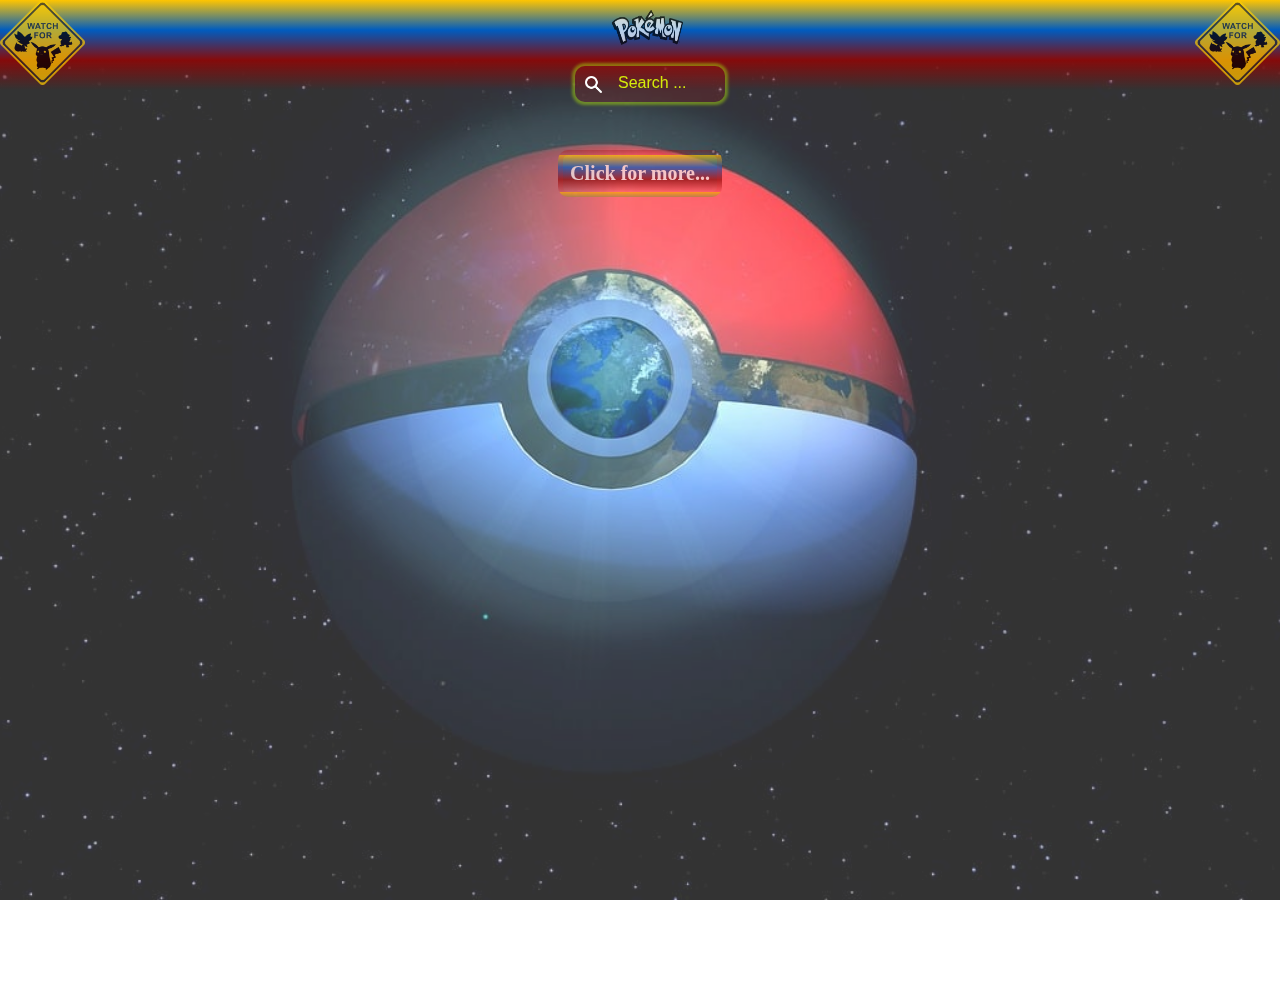
<file: index.html>
<!DOCTYPE html>
<html lang="en">

<head>
    <meta charset="UTF-8">
    <meta http-equiv="X-UA-Compatible" content="IE=edge">
    <meta name="viewport" content="width=device-width, initial-scale=1.0">
    <link rel="stylesheet" href="style.css">
    <script src="script.js"></script>
    <script src="templates.js"></script>
    <link rel="shortcut icon" href="favicon.ico">
    <title>PoKeDeX</title>
    <link rel="manifest" href="/manifest.webmanifest">
</head>

<body onload="loadPokemons()">

    <div id="cardOverlay" style="display: none;"></div>
    <div class="backgroundImage"></div>
    <div class="header">
        <div class="logo">
            <img class="logoYellow" src="./img/logo.png" onclick="location.reload();">
        </div>
        <div class="logo">
            <img style="margin-top: -15px; margin-left: 50px;" src="./img/pokemon-logo.png">

            <form>
                <input id="search" type="text" placeholder="Search ..." onkeyup=" filter()">
            </form>

        </div>
        <div class="logo">
            <img class="logoYellow" src="./img/logo.png" onclick="location.reload();">
        </div>
    </div>












    <div id="mainContainer">
    </div>

    <div class="btn" id="btn">
        <div class="button" onclick="loadMorePokemons()">Click for more...</div>

    </div>
</body>

</html>
</file>
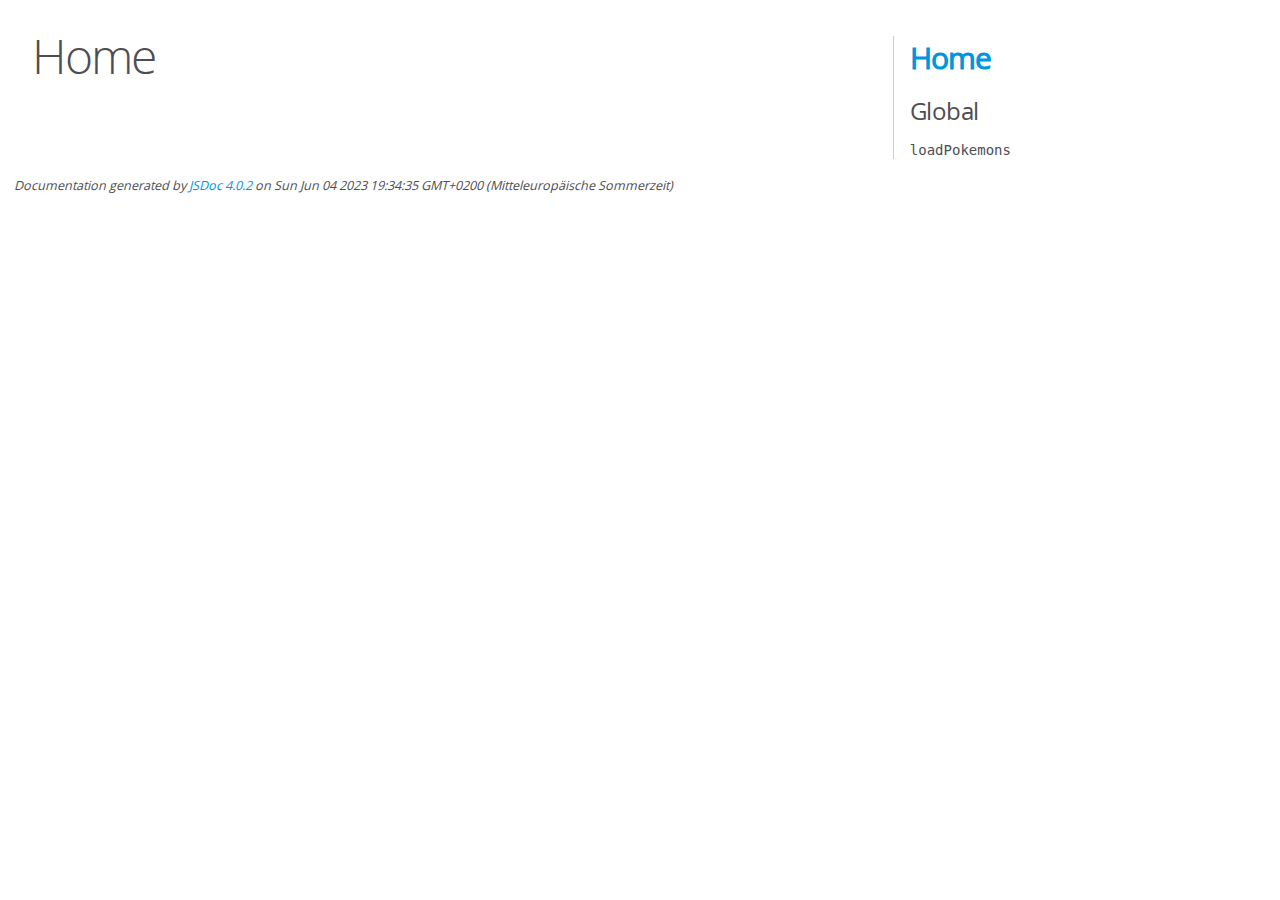
<file: out/index.html>
<!DOCTYPE html>
<html lang="en">
<head>
    <meta charset="utf-8">
    <title>JSDoc: Home</title>

    <script src="scripts/prettify/prettify.js"> </script>
    <script src="scripts/prettify/lang-css.js"> </script>
    <!--[if lt IE 9]>
      <script src="//html5shiv.googlecode.com/svn/trunk/html5.js"></script>
    <![endif]-->
    <link type="text/css" rel="stylesheet" href="styles/prettify-tomorrow.css">
    <link type="text/css" rel="stylesheet" href="styles/jsdoc-default.css">
</head>

<body>

<div id="main">

    <h1 class="page-title">Home</h1>

    



    


    <h3> </h3>










    









</div>

<nav>
    <h2><a href="index.html">Home</a></h2><h3>Global</h3><ul><li><a href="global.html#loadPokemons">loadPokemons</a></li></ul>
</nav>

<br class="clear">

<footer>
    Documentation generated by <a href="https://github.com/jsdoc/jsdoc">JSDoc 4.0.2</a> on Sun Jun 04 2023 19:34:35 GMT+0200 (Mitteleuropäische Sommerzeit)
</footer>

<script> prettyPrint(); </script>
<script src="scripts/linenumber.js"> </script>
</body>
</html>
</file>
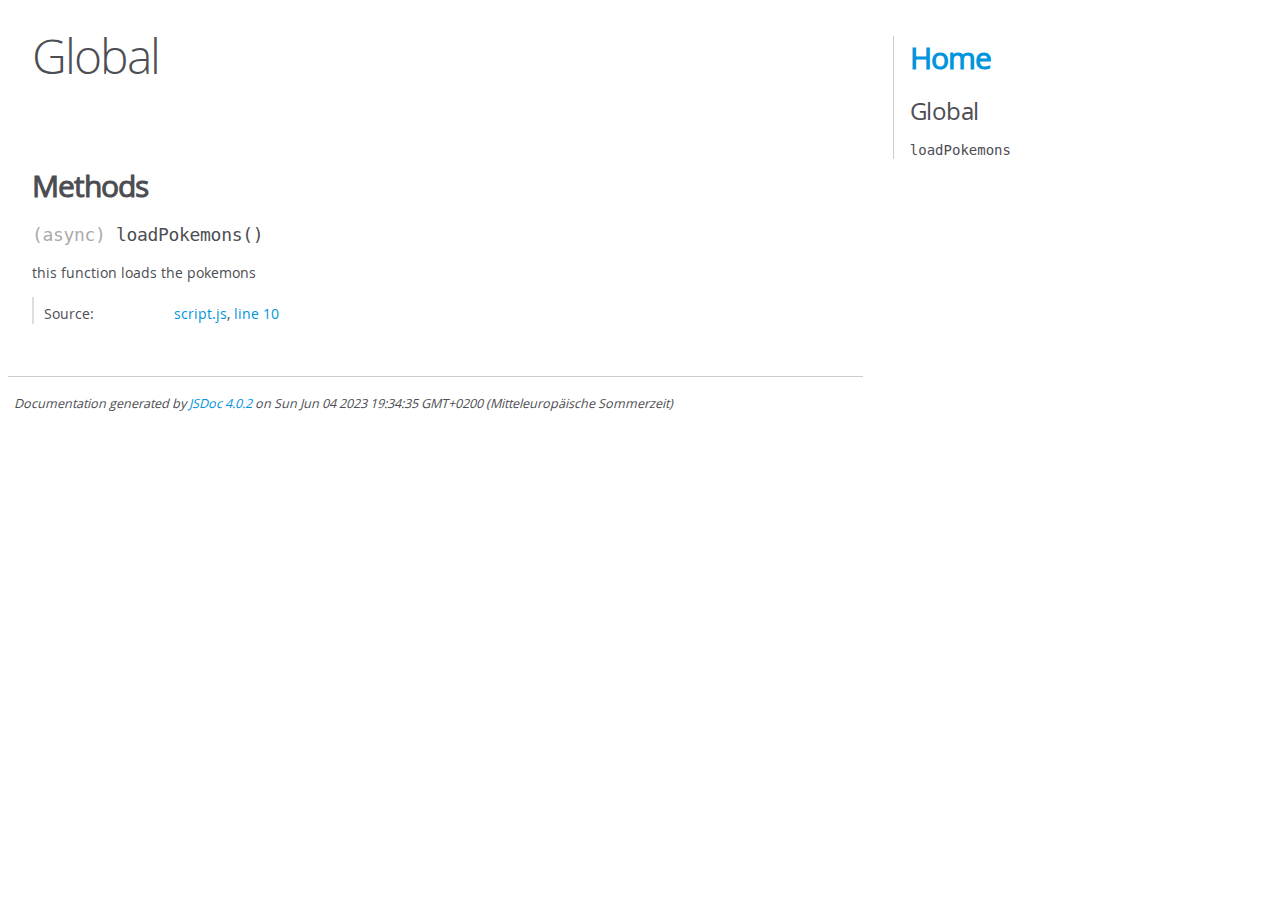
<file: out/global.html>
<!DOCTYPE html>
<html lang="en">
<head>
    <meta charset="utf-8">
    <title>JSDoc: Global</title>

    <script src="scripts/prettify/prettify.js"> </script>
    <script src="scripts/prettify/lang-css.js"> </script>
    <!--[if lt IE 9]>
      <script src="//html5shiv.googlecode.com/svn/trunk/html5.js"></script>
    <![endif]-->
    <link type="text/css" rel="stylesheet" href="styles/prettify-tomorrow.css">
    <link type="text/css" rel="stylesheet" href="styles/jsdoc-default.css">
</head>

<body>

<div id="main">

    <h1 class="page-title">Global</h1>

    




<section>

<header>
    
        <h2></h2>
        
    
</header>

<article>
    <div class="container-overview">
    
        

        


<dl class="details">

    

    

    

    

    

    

    

    

    

    

    

    

    

    

    

    
</dl>


        
    
    </div>

    

    

    

    

    

    

    

    
        <h3 class="subsection-title">Methods</h3>

        
            

    

    
    <h4 class="name" id="loadPokemons"><span class="type-signature">(async) </span>loadPokemons<span class="signature">()</span><span class="type-signature"></span></h4>
    

    



<div class="description">
    this function loads the pokemons
</div>













<dl class="details">

    

    

    

    

    

    

    

    

    

    

    

    

    
    <dt class="tag-source">Source:</dt>
    <dd class="tag-source"><ul class="dummy"><li>
        <a href="script.js.html">script.js</a>, <a href="script.js.html#line10">line 10</a>
    </li></ul></dd>
    

    

    

    
</dl>




















        
    

    

    
</article>

</section>




</div>

<nav>
    <h2><a href="index.html">Home</a></h2><h3>Global</h3><ul><li><a href="global.html#loadPokemons">loadPokemons</a></li></ul>
</nav>

<br class="clear">

<footer>
    Documentation generated by <a href="https://github.com/jsdoc/jsdoc">JSDoc 4.0.2</a> on Sun Jun 04 2023 19:34:35 GMT+0200 (Mitteleuropäische Sommerzeit)
</footer>

<script> prettyPrint(); </script>
<script src="scripts/linenumber.js"> </script>
</body>
</html>
</file>
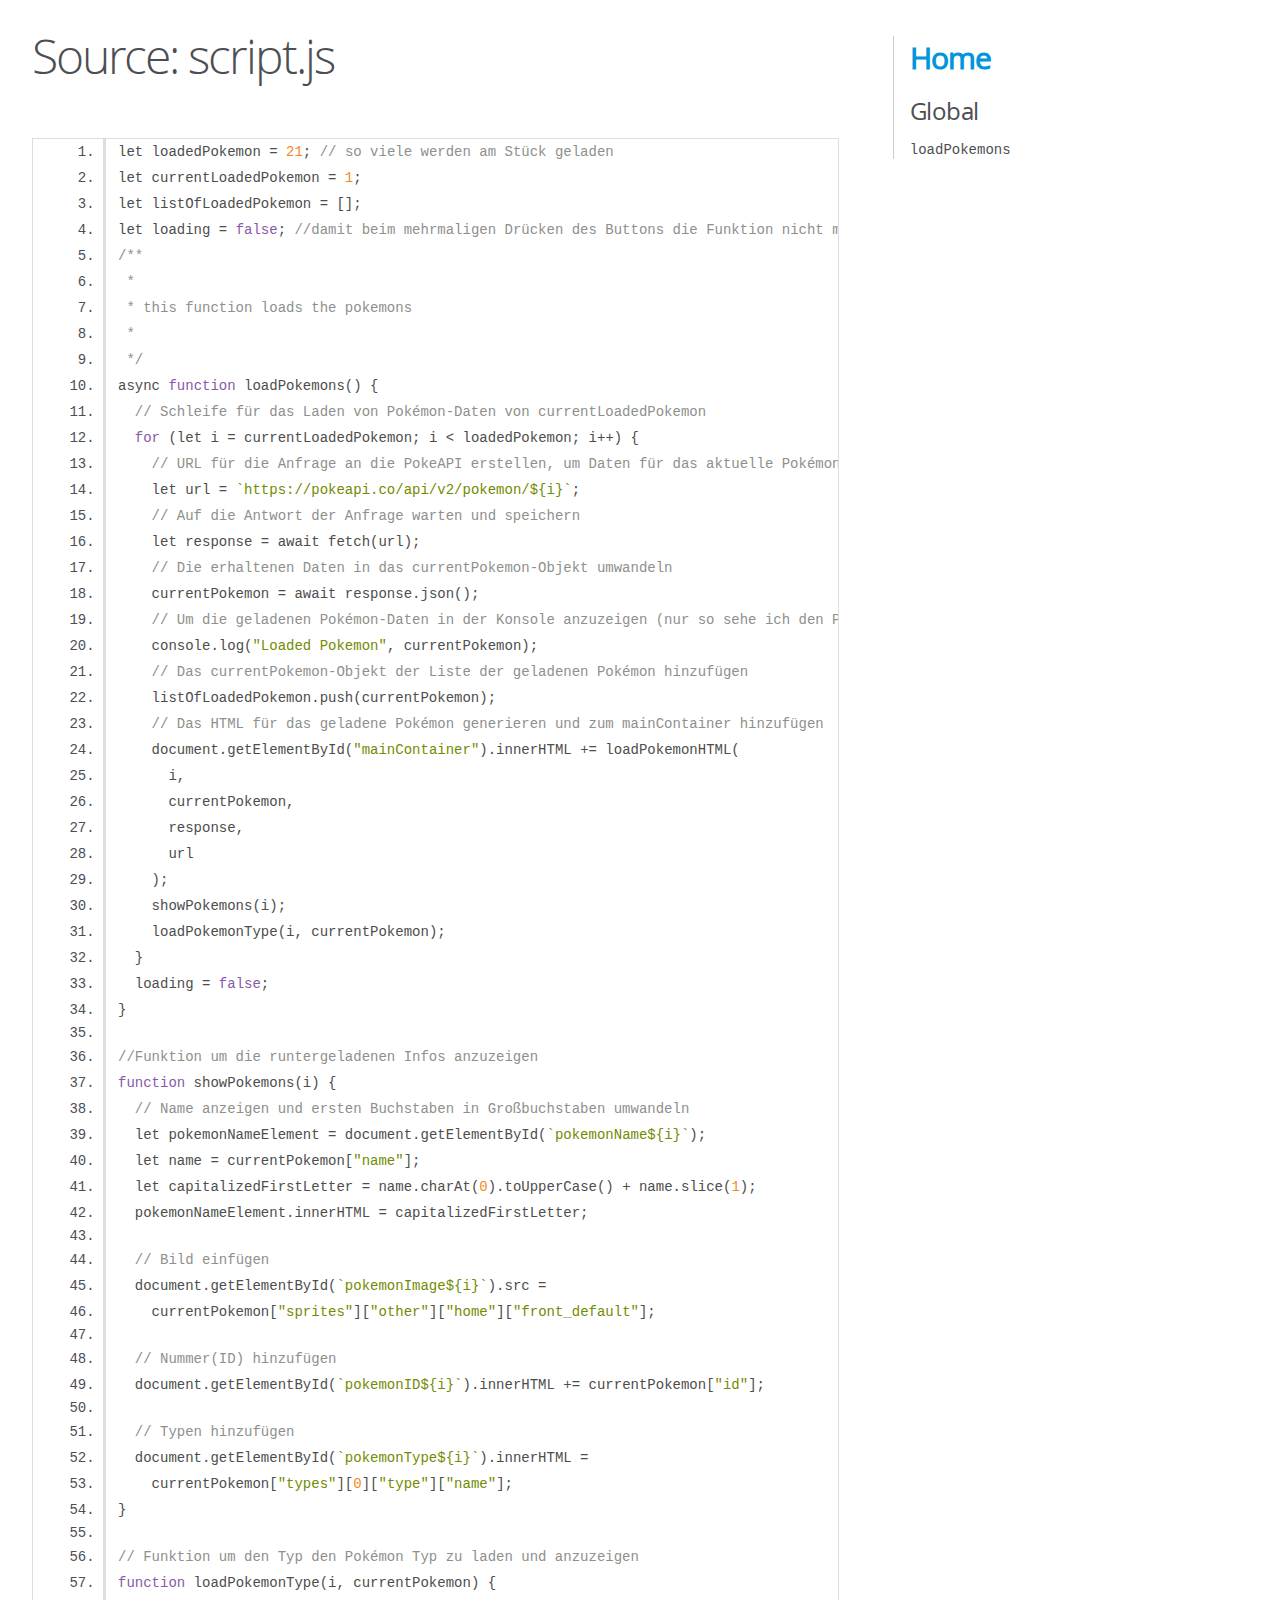
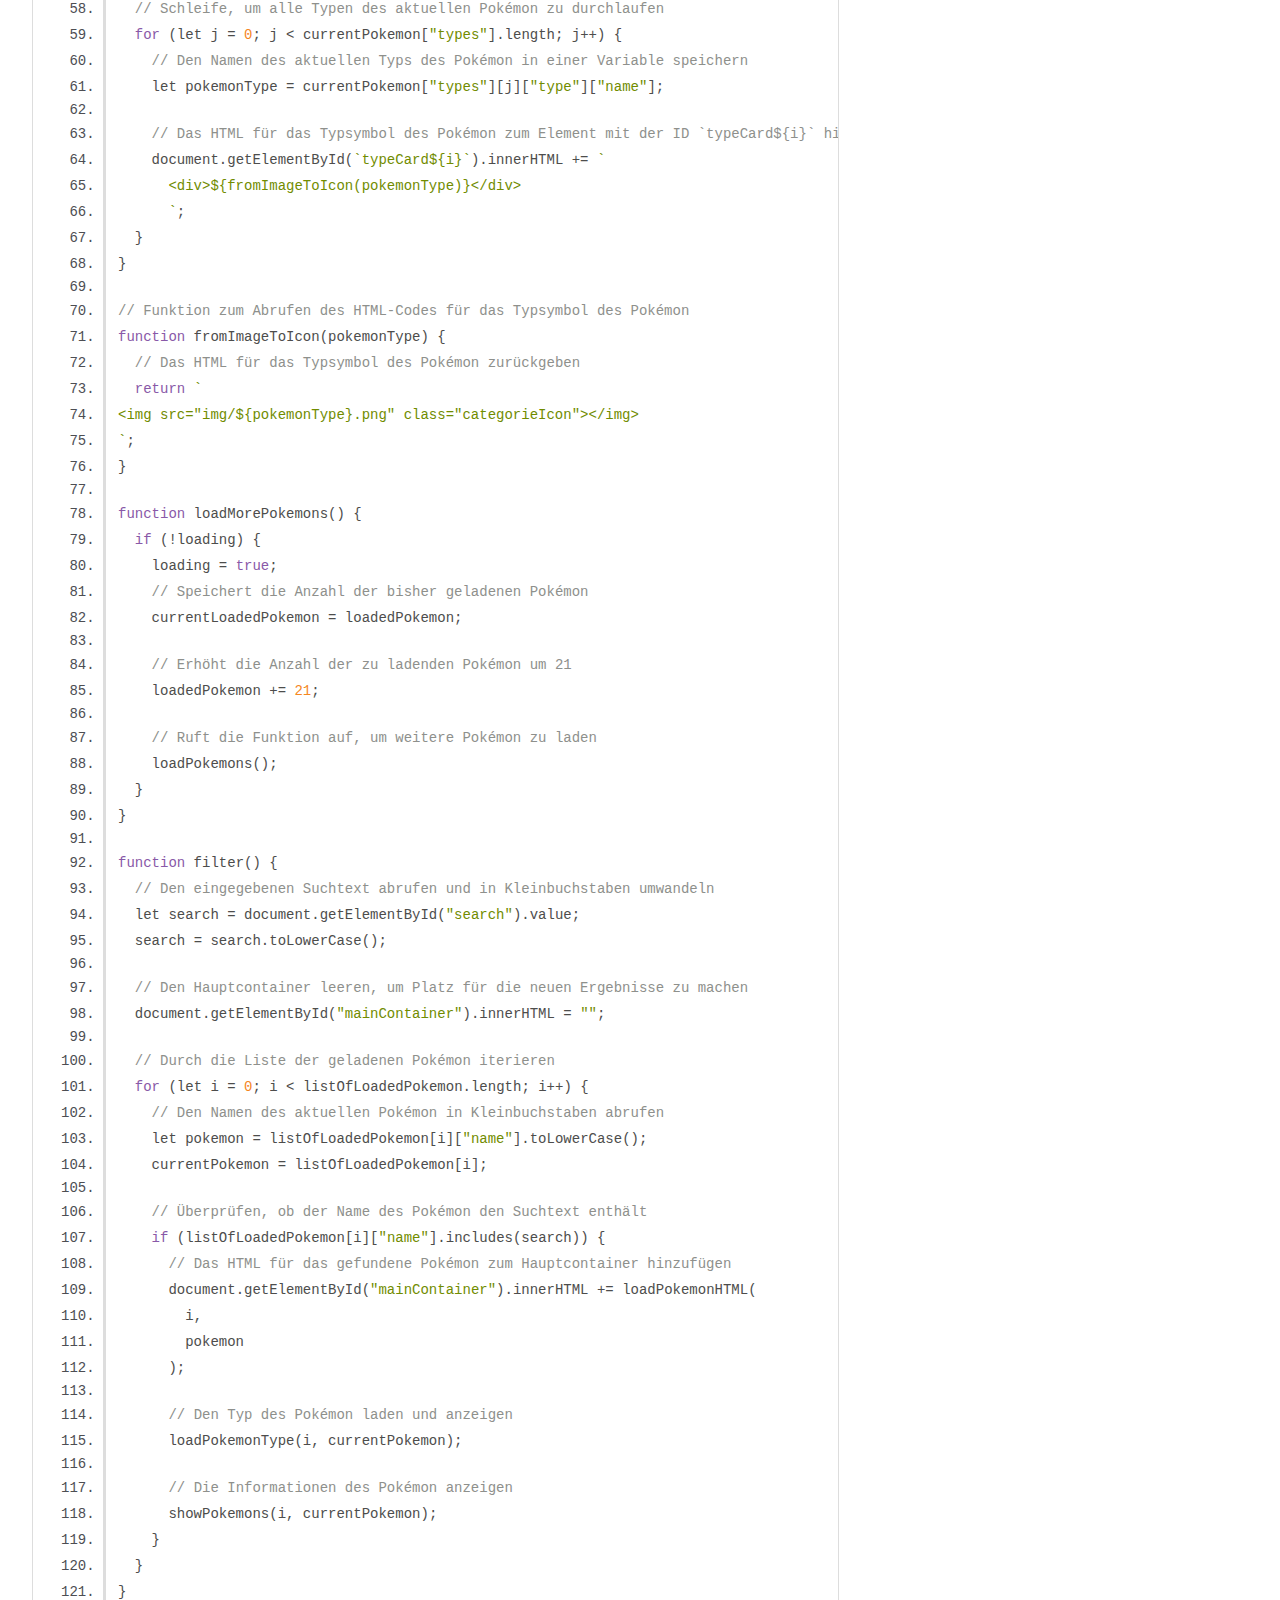
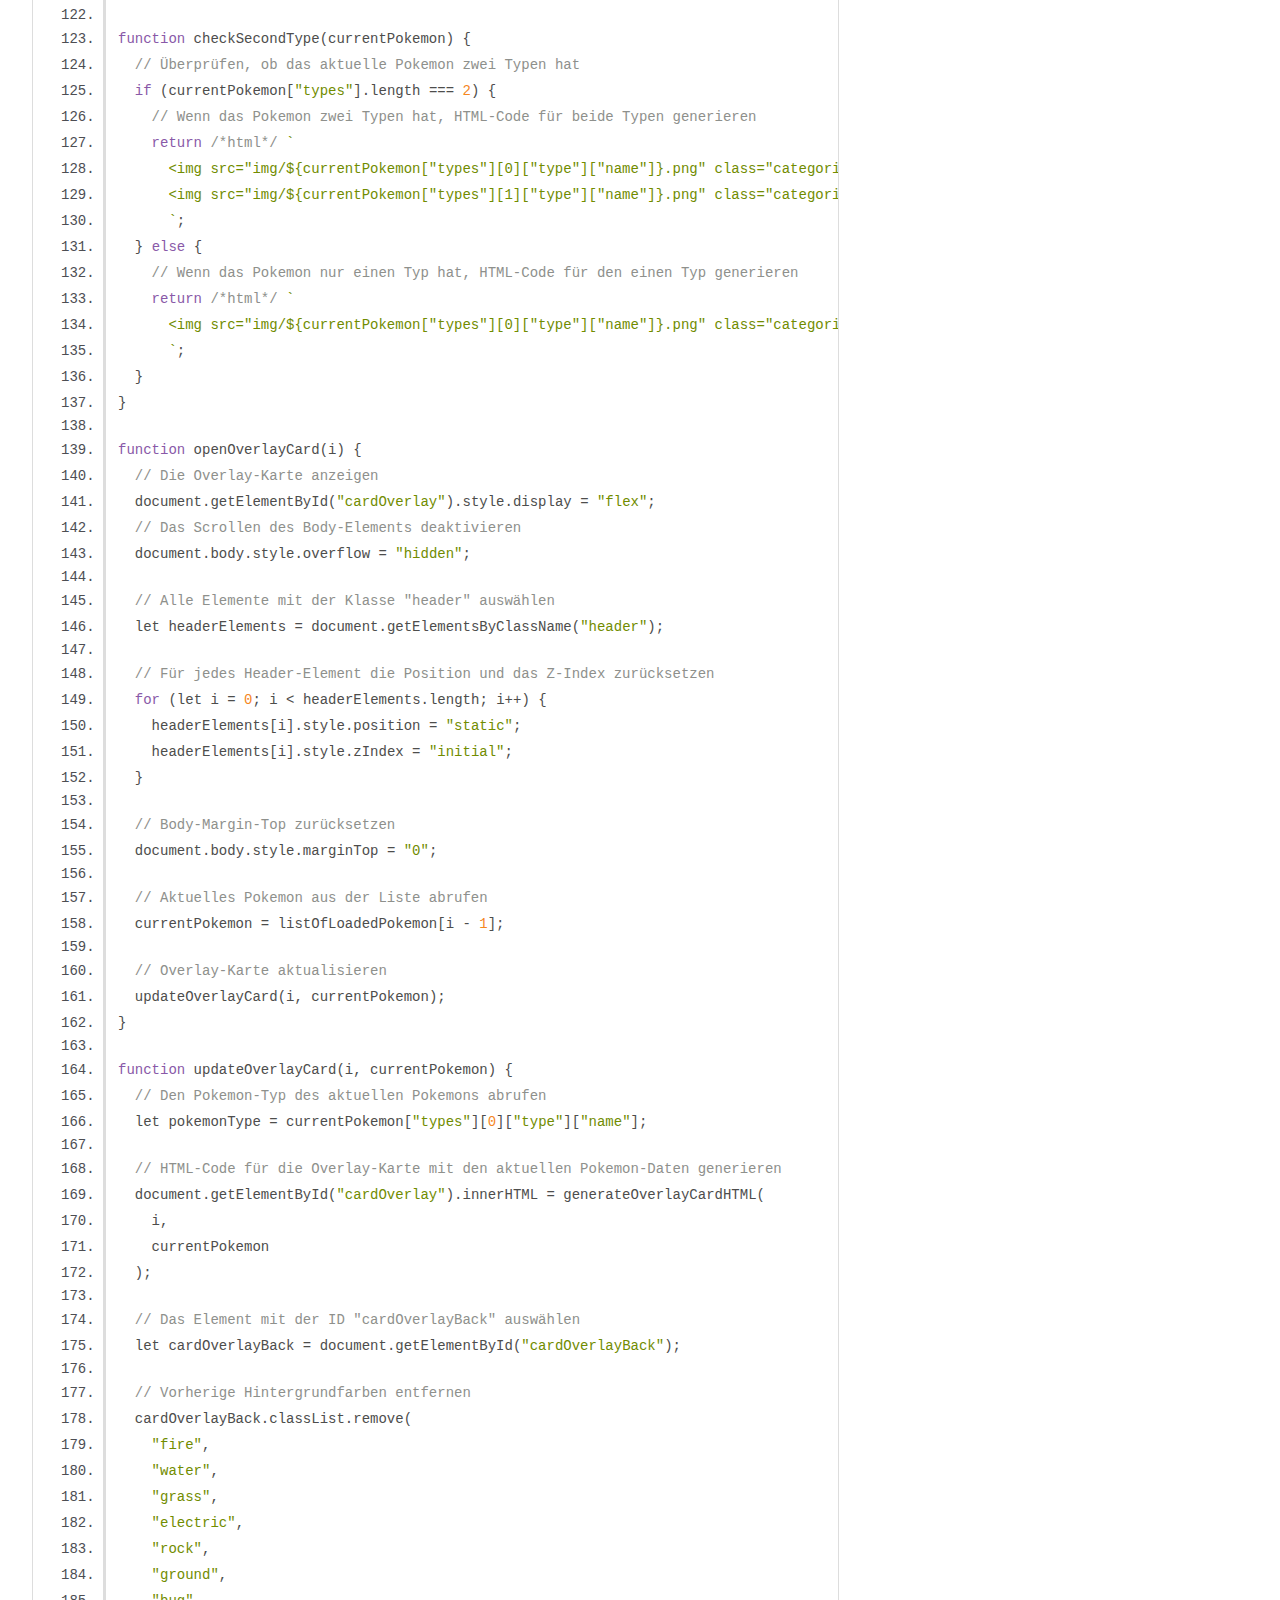
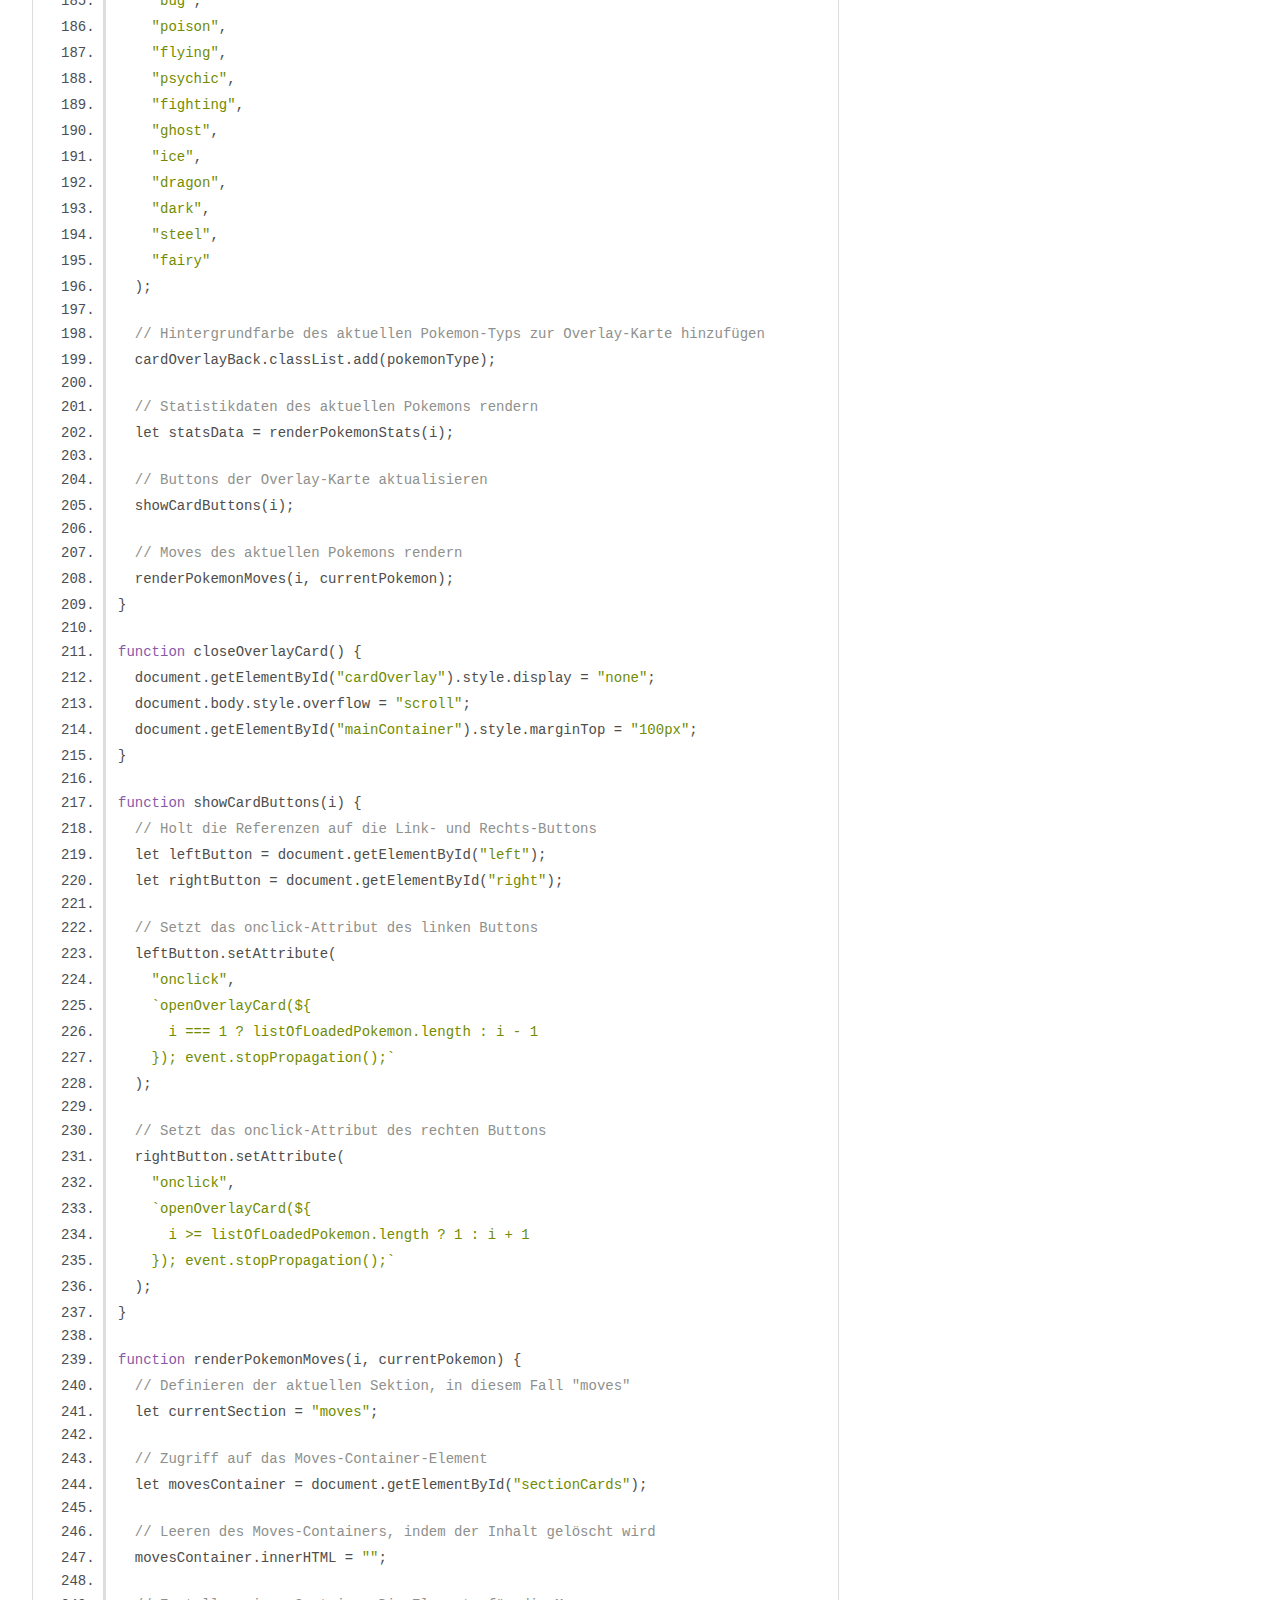
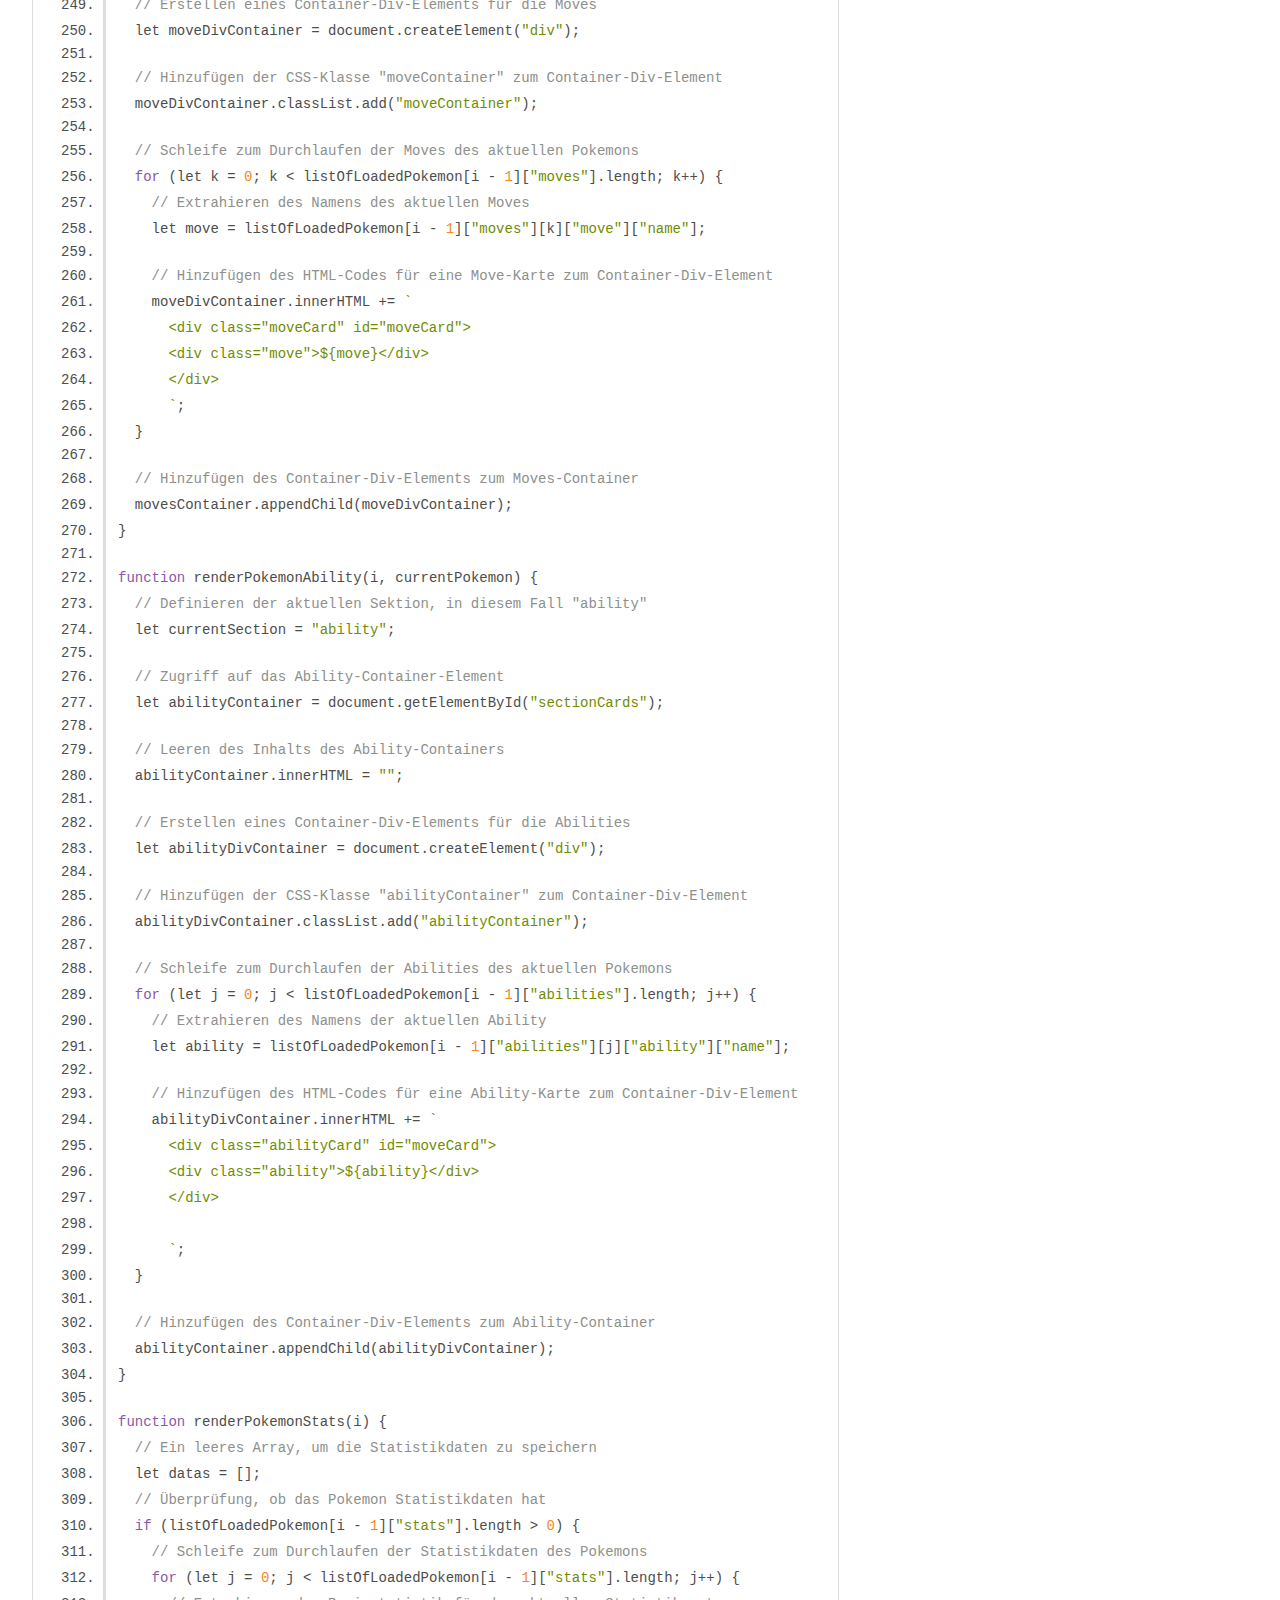
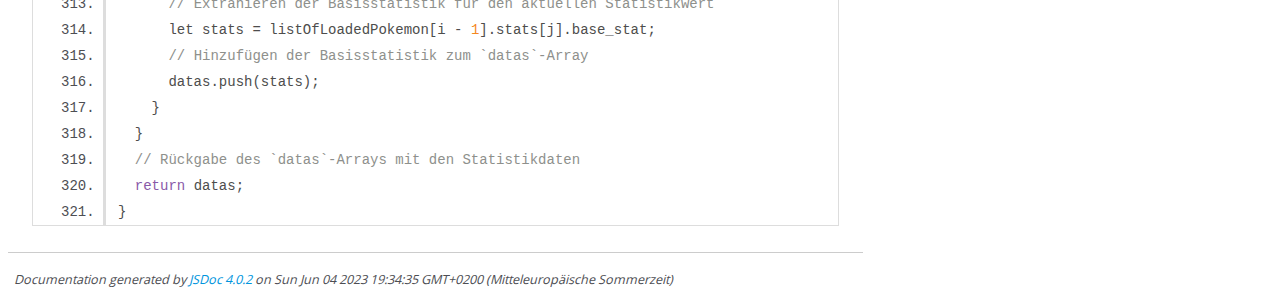
<file: out/script.js.html>
<!DOCTYPE html>
<html lang="en">
<head>
    <meta charset="utf-8">
    <title>JSDoc: Source: script.js</title>

    <script src="scripts/prettify/prettify.js"> </script>
    <script src="scripts/prettify/lang-css.js"> </script>
    <!--[if lt IE 9]>
      <script src="//html5shiv.googlecode.com/svn/trunk/html5.js"></script>
    <![endif]-->
    <link type="text/css" rel="stylesheet" href="styles/prettify-tomorrow.css">
    <link type="text/css" rel="stylesheet" href="styles/jsdoc-default.css">
</head>

<body>

<div id="main">

    <h1 class="page-title">Source: script.js</h1>

    



    
    <section>
        <article>
            <pre class="prettyprint source linenums"><code>let loadedPokemon = 21; // so viele werden am Stück geladen
let currentLoadedPokemon = 1;
let listOfLoadedPokemon = [];
let loading = false; //damit beim mehrmaligen Drücken des Buttons die Funktion nicht mehrmals ausgeführt wird, bevor der Ladevorgang beendet ist
/**
 * 
 * this function loads the pokemons
 * 
 */
async function loadPokemons() {
  // Schleife für das Laden von Pokémon-Daten von currentLoadedPokemon
  for (let i = currentLoadedPokemon; i &lt; loadedPokemon; i++) {
    // URL für die Anfrage an die PokeAPI erstellen, um Daten für das aktuelle Pokémon zu erhalten
    let url = `https://pokeapi.co/api/v2/pokemon/${i}`;
    // Auf die Antwort der Anfrage warten und speichern
    let response = await fetch(url);
    // Die erhaltenen Daten in das currentPokemon-Objekt umwandeln
    currentPokemon = await response.json();
    // Um die geladenen Pokémon-Daten in der Konsole anzuzeigen (nur so sehe ich den Pfad zu den verschiedenen Infos/Dateien )
    console.log("Loaded Pokemon", currentPokemon);
    // Das currentPokemon-Objekt der Liste der geladenen Pokémon hinzufügen
    listOfLoadedPokemon.push(currentPokemon);
    // Das HTML für das geladene Pokémon generieren und zum mainContainer hinzufügen
    document.getElementById("mainContainer").innerHTML += loadPokemonHTML(
      i,
      currentPokemon,
      response,
      url
    );
    showPokemons(i);
    loadPokemonType(i, currentPokemon);
  }
  loading = false;
}

//Funktion um die runtergeladenen Infos anzuzeigen
function showPokemons(i) {
  // Name anzeigen und ersten Buchstaben in Großbuchstaben umwandeln
  let pokemonNameElement = document.getElementById(`pokemonName${i}`);
  let name = currentPokemon["name"];
  let capitalizedFirstLetter = name.charAt(0).toUpperCase() + name.slice(1);
  pokemonNameElement.innerHTML = capitalizedFirstLetter;

  // Bild einfügen
  document.getElementById(`pokemonImage${i}`).src =
    currentPokemon["sprites"]["other"]["home"]["front_default"];

  // Nummer(ID) hinzufügen
  document.getElementById(`pokemonID${i}`).innerHTML += currentPokemon["id"];

  // Typen hinzufügen
  document.getElementById(`pokemonType${i}`).innerHTML =
    currentPokemon["types"][0]["type"]["name"];
}

// Funktion um den Typ den Pokémon Typ zu laden und anzuzeigen
function loadPokemonType(i, currentPokemon) {
  // Schleife, um alle Typen des aktuellen Pokémon zu durchlaufen
  for (let j = 0; j &lt; currentPokemon["types"].length; j++) {
    // Den Namen des aktuellen Typs des Pokémon in einer Variable speichern
    let pokemonType = currentPokemon["types"][j]["type"]["name"];

    // Das HTML für das Typsymbol des Pokémon zum Element mit der ID `typeCard${i}` hinzufügen
    document.getElementById(`typeCard${i}`).innerHTML += `
      &lt;div>${fromImageToIcon(pokemonType)}&lt;/div>
      `;
  }
}

// Funktion zum Abrufen des HTML-Codes für das Typsymbol des Pokémon
function fromImageToIcon(pokemonType) {
  // Das HTML für das Typsymbol des Pokémon zurückgeben
  return `
&lt;img src="img/${pokemonType}.png" class="categorieIcon">&lt;/img>
`;
}

function loadMorePokemons() {
  if (!loading) {
    loading = true;
    // Speichert die Anzahl der bisher geladenen Pokémon
    currentLoadedPokemon = loadedPokemon;

    // Erhöht die Anzahl der zu ladenden Pokémon um 21
    loadedPokemon += 21;

    // Ruft die Funktion auf, um weitere Pokémon zu laden
    loadPokemons();
  }
}

function filter() {
  // Den eingegebenen Suchtext abrufen und in Kleinbuchstaben umwandeln
  let search = document.getElementById("search").value;
  search = search.toLowerCase();

  // Den Hauptcontainer leeren, um Platz für die neuen Ergebnisse zu machen
  document.getElementById("mainContainer").innerHTML = "";

  // Durch die Liste der geladenen Pokémon iterieren
  for (let i = 0; i &lt; listOfLoadedPokemon.length; i++) {
    // Den Namen des aktuellen Pokémon in Kleinbuchstaben abrufen
    let pokemon = listOfLoadedPokemon[i]["name"].toLowerCase();
    currentPokemon = listOfLoadedPokemon[i];

    // Überprüfen, ob der Name des Pokémon den Suchtext enthält
    if (listOfLoadedPokemon[i]["name"].includes(search)) {
      // Das HTML für das gefundene Pokémon zum Hauptcontainer hinzufügen
      document.getElementById("mainContainer").innerHTML += loadPokemonHTML(
        i,
        pokemon
      );

      // Den Typ des Pokémon laden und anzeigen
      loadPokemonType(i, currentPokemon);

      // Die Informationen des Pokémon anzeigen
      showPokemons(i, currentPokemon);
    }
  }
}

function checkSecondType(currentPokemon) {
  // Überprüfen, ob das aktuelle Pokemon zwei Typen hat
  if (currentPokemon["types"].length === 2) {
    // Wenn das Pokemon zwei Typen hat, HTML-Code für beide Typen generieren
    return /*html*/ `        
      &lt;img src="img/${currentPokemon["types"][0]["type"]["name"]}.png" class="categorieIcon">
      &lt;img src="img/${currentPokemon["types"][1]["type"]["name"]}.png" class="categorieIcon">
      `;
  } else {
    // Wenn das Pokemon nur einen Typ hat, HTML-Code für den einen Typ generieren
    return /*html*/ `
      &lt;img src="img/${currentPokemon["types"][0]["type"]["name"]}.png" class="categorieIcon">
      `;
  }
}

function openOverlayCard(i) {
  // Die Overlay-Karte anzeigen
  document.getElementById("cardOverlay").style.display = "flex";
  // Das Scrollen des Body-Elements deaktivieren
  document.body.style.overflow = "hidden";

  // Alle Elemente mit der Klasse "header" auswählen
  let headerElements = document.getElementsByClassName("header");

  // Für jedes Header-Element die Position und das Z-Index zurücksetzen
  for (let i = 0; i &lt; headerElements.length; i++) {
    headerElements[i].style.position = "static";
    headerElements[i].style.zIndex = "initial";
  }

  // Body-Margin-Top zurücksetzen
  document.body.style.marginTop = "0";

  // Aktuelles Pokemon aus der Liste abrufen
  currentPokemon = listOfLoadedPokemon[i - 1];

  // Overlay-Karte aktualisieren
  updateOverlayCard(i, currentPokemon);
}

function updateOverlayCard(i, currentPokemon) {
  // Den Pokemon-Typ des aktuellen Pokemons abrufen
  let pokemonType = currentPokemon["types"][0]["type"]["name"];

  // HTML-Code für die Overlay-Karte mit den aktuellen Pokemon-Daten generieren
  document.getElementById("cardOverlay").innerHTML = generateOverlayCardHTML(
    i,
    currentPokemon
  );

  // Das Element mit der ID "cardOverlayBack" auswählen
  let cardOverlayBack = document.getElementById("cardOverlayBack");

  // Vorherige Hintergrundfarben entfernen
  cardOverlayBack.classList.remove(
    "fire",
    "water",
    "grass",
    "electric",
    "rock",
    "ground",
    "bug",
    "poison",
    "flying",
    "psychic",
    "fighting",
    "ghost",
    "ice",
    "dragon",
    "dark",
    "steel",
    "fairy"
  );

  // Hintergrundfarbe des aktuellen Pokemon-Typs zur Overlay-Karte hinzufügen
  cardOverlayBack.classList.add(pokemonType);

  // Statistikdaten des aktuellen Pokemons rendern
  let statsData = renderPokemonStats(i);

  // Buttons der Overlay-Karte aktualisieren
  showCardButtons(i);

  // Moves des aktuellen Pokemons rendern
  renderPokemonMoves(i, currentPokemon);
}

function closeOverlayCard() {
  document.getElementById("cardOverlay").style.display = "none";
  document.body.style.overflow = "scroll";
  document.getElementById("mainContainer").style.marginTop = "100px";
}

function showCardButtons(i) {
  // Holt die Referenzen auf die Link- und Rechts-Buttons
  let leftButton = document.getElementById("left");
  let rightButton = document.getElementById("right");

  // Setzt das onclick-Attribut des linken Buttons
  leftButton.setAttribute(
    "onclick",
    `openOverlayCard(${
      i === 1 ? listOfLoadedPokemon.length : i - 1
    }); event.stopPropagation();`
  );

  // Setzt das onclick-Attribut des rechten Buttons
  rightButton.setAttribute(
    "onclick",
    `openOverlayCard(${
      i >= listOfLoadedPokemon.length ? 1 : i + 1
    }); event.stopPropagation();`
  );
}

function renderPokemonMoves(i, currentPokemon) {
  // Definieren der aktuellen Sektion, in diesem Fall "moves"
  let currentSection = "moves";

  // Zugriff auf das Moves-Container-Element
  let movesContainer = document.getElementById("sectionCards");

  // Leeren des Moves-Containers, indem der Inhalt gelöscht wird
  movesContainer.innerHTML = "";

  // Erstellen eines Container-Div-Elements für die Moves
  let moveDivContainer = document.createElement("div");

  // Hinzufügen der CSS-Klasse "moveContainer" zum Container-Div-Element
  moveDivContainer.classList.add("moveContainer");

  // Schleife zum Durchlaufen der Moves des aktuellen Pokemons
  for (let k = 0; k &lt; listOfLoadedPokemon[i - 1]["moves"].length; k++) {
    // Extrahieren des Namens des aktuellen Moves
    let move = listOfLoadedPokemon[i - 1]["moves"][k]["move"]["name"];

    // Hinzufügen des HTML-Codes für eine Move-Karte zum Container-Div-Element
    moveDivContainer.innerHTML += `
      &lt;div class="moveCard" id="moveCard">
      &lt;div class="move">${move}&lt;/div>
      &lt;/div>        
      `;
  }

  // Hinzufügen des Container-Div-Elements zum Moves-Container
  movesContainer.appendChild(moveDivContainer);
}

function renderPokemonAbility(i, currentPokemon) {
  // Definieren der aktuellen Sektion, in diesem Fall "ability"
  let currentSection = "ability";

  // Zugriff auf das Ability-Container-Element
  let abilityContainer = document.getElementById("sectionCards");

  // Leeren des Inhalts des Ability-Containers
  abilityContainer.innerHTML = "";

  // Erstellen eines Container-Div-Elements für die Abilities
  let abilityDivContainer = document.createElement("div");

  // Hinzufügen der CSS-Klasse "abilityContainer" zum Container-Div-Element
  abilityDivContainer.classList.add("abilityContainer");

  // Schleife zum Durchlaufen der Abilities des aktuellen Pokemons
  for (let j = 0; j &lt; listOfLoadedPokemon[i - 1]["abilities"].length; j++) {
    // Extrahieren des Namens der aktuellen Ability
    let ability = listOfLoadedPokemon[i - 1]["abilities"][j]["ability"]["name"];

    // Hinzufügen des HTML-Codes für eine Ability-Karte zum Container-Div-Element
    abilityDivContainer.innerHTML += `
      &lt;div class="abilityCard" id="moveCard">
      &lt;div class="ability">${ability}&lt;/div>
      &lt;/div>
      
      `;
  }

  // Hinzufügen des Container-Div-Elements zum Ability-Container
  abilityContainer.appendChild(abilityDivContainer);
}

function renderPokemonStats(i) {
  // Ein leeres Array, um die Statistikdaten zu speichern
  let datas = [];
  // Überprüfung, ob das Pokemon Statistikdaten hat
  if (listOfLoadedPokemon[i - 1]["stats"].length > 0) {
    // Schleife zum Durchlaufen der Statistikdaten des Pokemons
    for (let j = 0; j &lt; listOfLoadedPokemon[i - 1]["stats"].length; j++) {
      // Extrahieren der Basisstatistik für den aktuellen Statistikwert
      let stats = listOfLoadedPokemon[i - 1].stats[j].base_stat;
      // Hinzufügen der Basisstatistik zum `datas`-Array
      datas.push(stats);
    }
  }
  // Rückgabe des `datas`-Arrays mit den Statistikdaten
  return datas;
}
</code></pre>
        </article>
    </section>




</div>

<nav>
    <h2><a href="index.html">Home</a></h2><h3>Global</h3><ul><li><a href="global.html#loadPokemons">loadPokemons</a></li></ul>
</nav>

<br class="clear">

<footer>
    Documentation generated by <a href="https://github.com/jsdoc/jsdoc">JSDoc 4.0.2</a> on Sun Jun 04 2023 19:34:35 GMT+0200 (Mitteleuropäische Sommerzeit)
</footer>

<script> prettyPrint(); </script>
<script src="scripts/linenumber.js"> </script>
</body>
</html>
</file>
<file: style.css>
body {
    margin: 0;
    scroll-behavior: smooth;
    height: 100vh;
}

.backgroundImage {
    position: fixed;
    top: 0;
    left: 0;
    width: 100%;
    height: 100%;
    background-image: url(./img/hintergrundbild.jpg);
    background-attachment: fixed;
    background-size: cover;
    background-position: 65%;
    background-repeat: no-repeat;
    opacity: 0.8;
    z-index: -1;
}


.header {
    background: linear-gradient(to bottom, rgba(255, 197, 0, 1), rgba(0, 92, 191, 1), rgb(134, 11, 11), rgba(255, 197, 0, 0));
    position: fixed;
    z-index: 1;
    top: 0;
    height: 90px;
    width: 100%;
    display: flex;
    justify-content: space-between;
}



.logo img {
    width: 85px;
    height: 85px;
    opacity: 0.7;
}


#mainContainer {
    display: flex;
    justify-content: center;
    flex-wrap: wrap;
    align-items: center;
    min-width: 100%;
    margin-top: 100px;
}


.mainCard {
    width: 250px;
    height: 309px;
    border-radius: 20px;
    background: #0279f8cb;
    border: double 5px rgb(172, 11, 11);
    margin: 25px;
    box-shadow: 0 0 20px 0px #ffc500;
}



.mainCardImage {
    background-color: #ffc400d9;
    border-top-left-radius: 30px;
    border-top-right-radius: 30px;
    border-bottom-left-radius: 15px;
    border-bottom-right-radius: 15px;
    height: 200px;
    width: 250px;
    margin-top: -37px;
    cursor: pointer;
}



.mainCardImage img {
    margin-left: 35px;
    height: 190px;
    display: flex;
    filter: drop-shadow(7px 10px 2px rgba(42, 6, 6, 0.575));
}


.mainCardImage img:hover {
    transform: scale(1.2);
    transform-origin: center bottom;
    transition: transform 0.1s ease-in-out;
}


.cardHeadline {
    display: flex;
    justify-content: center;
    align-items: flex-start;
    justify-content: space-between;
    padding-right: 15px;
    padding-left: 15px;
    color: rgba(8, 4, 104, 0.644);
    font-size: 30px;
    font-weight: bold;
    height: 50px;
}


.cardHeadline p {
    margin-top: 7px;
}


.cardHeadlineIdIcons {
    display: flex;
    justify-content: space-between;
    font-size: 30px;
}


.categorieIcon {
    max-height: 25px;
    max-width: 45px;
    padding-top: 10px;
    padding-left: 10px;
}


.typeCard {
    display: flex;
}

.name {
    font-size: 40px;
    color: #ffc400d9;
    filter: drop-shadow(4px 4px 8px rgba(232, 228, 228, 0.5));
    text-align: center;
    padding-bottom: 22px;
    margin-top: 0px;
}


.btn {
    display: flex;
    margin-top: 50px;
    justify-content: center;
}

.button {
    color: #f3efef;
    background: linear-gradient(to bottom, rgba(255, 197, 0, 1), rgba(0, 92, 191, 1), rgb(134, 11, 11), rgba(255, 197, 0, 0));
    border: 5px solid #ff000020;
    border-radius: 10px;
    padding: 7px 7px;
    font-size: 20px;
    cursor: pointer;
    font-weight: bold;
    margin-bottom: 50px;
    transition: all 0.2s;
    opacity: 0.7;
}

.button:hover {
    transform: scale(0.95);
    box-shadow: inset 0 0 10px rgba(0, 0, 0, 0.3);
}


input {
    width: 150px;
    box-sizing: border-box;
    border: none;
    border-radius: 10px;
    font-size: 16px;
    background-color: rgba(178, 15, 9, 0.2);
    background-image: url('img/search.ico');
    background-position: 10px 10px;
    background-size: 17px;
    background-repeat: no-repeat;
    padding: 8px 12px 10px 35px;
    margin-top: -30px;
    margin-left: 20px;
    color: rgb(213, 235, 10);
    outline: none;
    box-shadow: 0px 0px 3px 3px #afe60877;
    z-index: 2;
    cursor: auto;
}



input::placeholder {
    color: rgb(213, 235, 10);
    padding-left: 8px;
}



#cardOverlay {
    display: flex;
    justify-content: center;
    align-items: center;
    background: rgb(35 34 34 / 95%);
    position: fixed;
    width: 100%;
    height: 100%;
    z-index: 5;
}




.BigCard {
    position: absolute;
    transform-style: preserve-3d;
    transition: transform 0.5s ease;
    animation: flip 2s forwards;
    box-shadow: 0 0 20px 0px #ffc500;
    border: double 5px rgb(172, 11, 11);
    border-radius: 0px;
    width: 375px;
    height: 500px;
    margin: 25px;
    font-size: 28px;
}


@keyframes flip {
    0% {
        transform: rotateY(0deg);
    }

    50% {
        transform: rotateY(90deg);
    }

    100% {
        transform: rotateY(180deg);
    }
}


.x {
    width: 45px;
    height: 45px;
    position: absolute;
    left: 50px;
    top: 50px;
    padding: 7px;
    cursor: pointer;
    background-color: #d3ee0b51;
    border-radius: 10px;
}

.left {
    width: 45px;
    height: 45px;
    cursor: pointer;
    position: relative;
    z-index: 2;
    display: flex;
    left: -400%;
    padding: 7px;
    cursor: pointer;
    background-color: #d3ee0b51;
    border-radius: 10px;
}

.right {
    width: 45px;
    height: 45px;
    cursor: pointer;
    position: relative;
    display: flex;
    left: 400%;
    padding: 7px;
    cursor: pointer;
    background-color: #d3ee0b51;
    border-radius: 10px;
}


.cardOverlay img {
    width: auto;
    height: 368px;
    display: flex;
}

.cardImgOverlay {
    max-width: 345px;
    max-height: 320px;
    padding-left: 10px;
    padding-right: 10px;
    display: flex;
    justify-content: center;
    align-items: center
}

h6 {
    font-size: 15px;
    margin: 0;
    color: white;
    text-align: center;
    display: none;
}

.descriptionOverlay {
    margin-top: 0px;
    margin-bottom: -5px;
    color: white;
    text-align: center;
}

.pokeNumber {
    padding-left: 16px;
    color: white;
    margin: 0;
    padding-top: 10px;
    font-size: 30px;
}


.cardOverlay.front {
    position: absolute;
    backface-visibility: hidden;
}


.cardOverlay.back {
    backface-visibility: hidden;
    transform: rotateY(180deg);
}

.imgBack {
    height: 130px !important;
    padding-left: 15px;
}

.descriptionBack {
    color: #f3efef;
    font-size: 30px;
    text-align: center;
}

.pokemonWeight {
    font-size: 10px;
    padding-left: 11px;
    color: white;
    padding-top: 20px;
    flex-direction: column;
    text-align: center;
    line-height: 5px;
}

.pokemonHeight {
    font-size: 10px;
    padding-left: 15px;
    color: white;
    padding-top: 20px;
    flex-direction: column;
    text-align: center;
    line-height: 5px;
    padding-right: 15px;
}


.sections {
    display: flex;
    justify-content: space-around;
    color: white;
    font-size: 13px;
    cursor: pointer;
    transition: color 0.3s ease;
    /* Übergangseffekt für die Textfarbe */
}

.sections:hover {
    color: rgba(255, 0, 0, 0.595);
    /* Neue Textfarbe, wenn der Bereich gehovert wird */
}


h3 {
    font-size: 20px;
    margin: 25px;
}


.sectionCards {
    height: 175px;
    margin-right: 25px;
    border: #000000;
}

.moveContainer {
    overflow-x: hidden;
    overflow-y: scroll;
    height: 170px;
    width: 300px;
    text-align: center;
    padding-right: 12px;
}

.moveCard {
    padding-left: 41px;
    padding-right: 5px;
}

.moveSection {
    display: flex;
    flex-wrap: wrap;
    height: 143px;

}

.move {
    margin: 2px;
    color: rgb(224, 186, 186);
    border: solid 1px rgb(13, 62, 2);
    text-align: center;
    border-radius: 5px;
    padding: 2px;
}

.abilityContainer {
    height: 174px;
    width: 330px;
    text-align: center;
    padding-right: 12px;
    display: flex;
    align-items: center;
    flex-direction: column;
}

.abilityCard {
    padding-left: 41px;
    padding-right: 5px;
}

.ability {
    margin: 5px;
    padding-left: 50px;
    padding-right: 50px;
    color: rgb(224, 186, 186);
    border: solid 1px rgb(13, 62, 2);
    text-align: center;
    border-radius: 5px;

}



/*Scrollbar*/
::-webkit-scrollbar {
    width: 10px;
}

/* Track */
::-webkit-scrollbar-track {
    box-shadow: inset 0 0 5px rgb(44, 40, 40);
    border-radius: 2px;
}

/* Handle */
::-webkit-scrollbar-thumb {
    background: #036609;
    border-radius: 2px;
}




.normal {
    background: linear-gradient(1deg, #d5ee0b, rgba(246, 242, 242, 0.69));
}

.fire {
    background: linear-gradient(1deg, rgb(212 7 7), rgba(241, 236, 236, 0.69));
}

.water {

    background: linear-gradient(1deg, rgb(14 104 126), rgba(241, 237, 237, 0.69));
}

.grass {
    background: linear-gradient(1deg, rgb(24 137 17), rgba(232, 224, 224, 0.69));
}

.electric {
    background: linear-gradient(1deg, rgb(237 251 51), rgba(239, 231, 231, 0.69));
}

.ice {
    background: linear-gradient(1deg, rgb(158, 240, 245), rgba(246, 240, 240, 0.69));
}

.fighting {
    background: linear-gradient(1deg, rgb(241 181 48), rgba(235, 227, 227, 0.69));
}

.poison {
    background: linear-gradient(1deg, rgb(24 137 17), rgba(239, 230, 230, 0.69));
}

.ground {
    background: linear-gradient(1deg, rgb(77 7 7), rgba(249, 246, 246, 0.69));
}

.flying {
    background: linear-gradient(1deg, rgb(36 168 202), rgba(235, 229, 229, 0.69));
}

.psychic {
    background: linear-gradient(1deg, #c40606, rgba(173, 167, 167, 0.69));
}

.bug {
    background: linear-gradient(1deg, #159d07, rgba(177, 174, 174, 0.69));
}

.rock {
    background: linear-gradient(1deg, rgb(72 72 72), rgba(172, 169, 169, 0.69));
}

.ghost {
    background: linear-gradient(1deg, #fdfeff, rgb(31 9 9 / 69%));
}

.dark {
    background: linear-gradient(1deg, #000000, rgb(31 9 9 / 69%));
}

.dragon {
    background: linear-gradient(1deg, #ee650b, rgb(31 9 9 / 69%));
}

.steel {
    background: linear-gradient(1deg, rgb(166, 165, 165), rgb(31 9 9 / 69%));
}

.fairy {
    background: linear-gradient(1deg, #fe0f83, rgb(31 9 9 / 69%));
}




@media (max-width: 414px) {
    .logoYellow {
        display: none;
    }
}

@media(max-width:500px) {
    .left {
        left: -300%;
    }

    .right {
        left: 300%;
    }

    .imgBack {
        height: 60px !important;
    }

    .descriptionBack {
        font-size: 15px !important;
    }




    .cardOverl {
        width: 250px;
        height: 336px;
        font-size: 16px;

    }

    .cardOverl img {

        height: 245px;

    }

    .cardImgOverl {
        max-width: 260px;
        max-height: 220px;
    }

    h3 {
        font-size: 16px;
    }

    .abilitycontainer {
        width: 200px;
    }
}

@media (max-width: 414px) {
    .pokemon-logo {
        width: 370px;
    }

    h6 {
        display: inherit;
    }
}

@media (max-width: 376px) {
    .pokemon-logo {
        width: 320px;
    }
}

@media (max-width: 330px) {
    .pokemon-logo {
        width: 280px;
    }
}

@media (max-width: 290px) {
    .pokemon-logo {
        width: 250px;
    }
}
</file>
<file: out/styles/prettify-tomorrow.css>
/* Tomorrow Theme */
/* Original theme - https://github.com/chriskempson/tomorrow-theme */
/* Pretty printing styles. Used with prettify.js. */
/* SPAN elements with the classes below are added by prettyprint. */
/* plain text */
.pln {
  color: #4d4d4c; }

@media screen {
  /* string content */
  .str {
    color: #718c00; }

  /* a keyword */
  .kwd {
    color: #8959a8; }

  /* a comment */
  .com {
    color: #8e908c; }

  /* a type name */
  .typ {
    color: #4271ae; }

  /* a literal value */
  .lit {
    color: #f5871f; }

  /* punctuation */
  .pun {
    color: #4d4d4c; }

  /* lisp open bracket */
  .opn {
    color: #4d4d4c; }

  /* lisp close bracket */
  .clo {
    color: #4d4d4c; }

  /* a markup tag name */
  .tag {
    color: #c82829; }

  /* a markup attribute name */
  .atn {
    color: #f5871f; }

  /* a markup attribute value */
  .atv {
    color: #3e999f; }

  /* a declaration */
  .dec {
    color: #f5871f; }

  /* a variable name */
  .var {
    color: #c82829; }

  /* a function name */
  .fun {
    color: #4271ae; } }
/* Use higher contrast and text-weight for printable form. */
@media print, projection {
  .str {
    color: #060; }

  .kwd {
    color: #006;
    font-weight: bold; }

  .com {
    color: #600;
    font-style: italic; }

  .typ {
    color: #404;
    font-weight: bold; }

  .lit {
    color: #044; }

  .pun, .opn, .clo {
    color: #440; }

  .tag {
    color: #006;
    font-weight: bold; }

  .atn {
    color: #404; }

  .atv {
    color: #060; } }
/* Style */
/*
pre.prettyprint {
  background: white;
  font-family: Consolas, Monaco, 'Andale Mono', monospace;
  font-size: 12px;
  line-height: 1.5;
  border: 1px solid #ccc;
  padding: 10px; }
*/

/* Specify class=linenums on a pre to get line numbering */
ol.linenums {
  margin-top: 0;
  margin-bottom: 0; }

/* IE indents via margin-left */
li.L0,
li.L1,
li.L2,
li.L3,
li.L4,
li.L5,
li.L6,
li.L7,
li.L8,
li.L9 {
  /* */ }

/* Alternate shading for lines */
li.L1,
li.L3,
li.L5,
li.L7,
li.L9 {
  /* */ }
</file>
<file: out/styles/jsdoc-default.css>
@font-face {
    font-family: 'Open Sans';
    font-weight: normal;
    font-style: normal;
    src: url('../fonts/OpenSans-Regular-webfont.eot');
    src:
        local('Open Sans'),
        local('OpenSans'),
        url('../fonts/OpenSans-Regular-webfont.eot?#iefix') format('embedded-opentype'),
        url('../fonts/OpenSans-Regular-webfont.woff') format('woff'),
        url('../fonts/OpenSans-Regular-webfont.svg#open_sansregular') format('svg');
}

@font-face {
    font-family: 'Open Sans Light';
    font-weight: normal;
    font-style: normal;
    src: url('../fonts/OpenSans-Light-webfont.eot');
    src:
        local('Open Sans Light'),
        local('OpenSans Light'),
        url('../fonts/OpenSans-Light-webfont.eot?#iefix') format('embedded-opentype'),
        url('../fonts/OpenSans-Light-webfont.woff') format('woff'),
        url('../fonts/OpenSans-Light-webfont.svg#open_sanslight') format('svg');
}

html
{
    overflow: auto;
    background-color: #fff;
    font-size: 14px;
}

body
{
    font-family: 'Open Sans', sans-serif;
    line-height: 1.5;
    color: #4d4e53;
    background-color: white;
}

a, a:visited, a:active {
    color: #0095dd;
    text-decoration: none;
}

a:hover {
    text-decoration: underline;
}

header
{
    display: block;
    padding: 0px 4px;
}

tt, code, kbd, samp {
    font-family: Consolas, Monaco, 'Andale Mono', monospace;
}

.class-description {
    font-size: 130%;
    line-height: 140%;
    margin-bottom: 1em;
    margin-top: 1em;
}

.class-description:empty {
    margin: 0;
}

#main {
    float: left;
    width: 70%;
}

article dl {
    margin-bottom: 40px;
}

article img {
  max-width: 100%;
}

section
{
    display: block;
    background-color: #fff;
    padding: 12px 24px;
    border-bottom: 1px solid #ccc;
    margin-right: 30px;
}

.variation {
    display: none;
}

.signature-attributes {
    font-size: 60%;
    color: #aaa;
    font-style: italic;
    font-weight: lighter;
}

nav
{
    display: block;
    float: right;
    margin-top: 28px;
    width: 30%;
    box-sizing: border-box;
    border-left: 1px solid #ccc;
    padding-left: 16px;
}

nav ul {
    font-family: 'Lucida Grande', 'Lucida Sans Unicode', arial, sans-serif;
    font-size: 100%;
    line-height: 17px;
    padding: 0;
    margin: 0;
    list-style-type: none;
}

nav ul a, nav ul a:visited, nav ul a:active {
    font-family: Consolas, Monaco, 'Andale Mono', monospace;
    line-height: 18px;
    color: #4D4E53;
}

nav h3 {
    margin-top: 12px;
}

nav li {
    margin-top: 6px;
}

footer {
    display: block;
    padding: 6px;
    margin-top: 12px;
    font-style: italic;
    font-size: 90%;
}

h1, h2, h3, h4 {
    font-weight: 200;
    margin: 0;
}

h1
{
    font-family: 'Open Sans Light', sans-serif;
    font-size: 48px;
    letter-spacing: -2px;
    margin: 12px 24px 20px;
}

h2, h3.subsection-title
{
    font-size: 30px;
    font-weight: 700;
    letter-spacing: -1px;
    margin-bottom: 12px;
}

h3
{
    font-size: 24px;
    letter-spacing: -0.5px;
    margin-bottom: 12px;
}

h4
{
    font-size: 18px;
    letter-spacing: -0.33px;
    margin-bottom: 12px;
    color: #4d4e53;
}

h5, .container-overview .subsection-title
{
    font-size: 120%;
    font-weight: bold;
    letter-spacing: -0.01em;
    margin: 8px 0 3px 0;
}

h6
{
    font-size: 100%;
    letter-spacing: -0.01em;
    margin: 6px 0 3px 0;
    font-style: italic;
}

table
{
    border-spacing: 0;
    border: 0;
    border-collapse: collapse;
}

td, th
{
    border: 1px solid #ddd;
    margin: 0px;
    text-align: left;
    vertical-align: top;
    padding: 4px 6px;
    display: table-cell;
}

thead tr
{
    background-color: #ddd;
    font-weight: bold;
}

th { border-right: 1px solid #aaa; }
tr > th:last-child { border-right: 1px solid #ddd; }

.ancestors, .attribs { color: #999; }
.ancestors a, .attribs a
{
    color: #999 !important;
    text-decoration: none;
}

.clear
{
    clear: both;
}

.important
{
    font-weight: bold;
    color: #950B02;
}

.yes-def {
    text-indent: -1000px;
}

.type-signature {
    color: #aaa;
}

.name, .signature {
    font-family: Consolas, Monaco, 'Andale Mono', monospace;
}

.details { margin-top: 14px; border-left: 2px solid #DDD; }
.details dt { width: 120px; float: left; padding-left: 10px;  padding-top: 6px; }
.details dd { margin-left: 70px; }
.details ul { margin: 0; }
.details ul { list-style-type: none; }
.details li { margin-left: 30px; padding-top: 6px; }
.details pre.prettyprint { margin: 0 }
.details .object-value { padding-top: 0; }

.description {
    margin-bottom: 1em;
    margin-top: 1em;
}

.code-caption
{
    font-style: italic;
    font-size: 107%;
    margin: 0;
}

.source
{
    border: 1px solid #ddd;
    width: 80%;
    overflow: auto;
}

.prettyprint.source {
    width: inherit;
}

.source code
{
    font-size: 100%;
    line-height: 18px;
    display: block;
    padding: 4px 12px;
    margin: 0;
    background-color: #fff;
    color: #4D4E53;
}

.prettyprint code span.line
{
  display: inline-block;
}

.prettyprint.linenums
{
  padding-left: 70px;
  -webkit-user-select: none;
  -moz-user-select: none;
  -ms-user-select: none;
  user-select: none;
}

.prettyprint.linenums ol
{
  padding-left: 0;
}

.prettyprint.linenums li
{
  border-left: 3px #ddd solid;
}

.prettyprint.linenums li.selected,
.prettyprint.linenums li.selected *
{
  background-color: lightyellow;
}

.prettyprint.linenums li *
{
  -webkit-user-select: text;
  -moz-user-select: text;
  -ms-user-select: text;
  user-select: text;
}

.params .name, .props .name, .name code {
    color: #4D4E53;
    font-family: Consolas, Monaco, 'Andale Mono', monospace;
    font-size: 100%;
}

.params td.description > p:first-child,
.props td.description > p:first-child
{
    margin-top: 0;
    padding-top: 0;
}

.params td.description > p:last-child,
.props td.description > p:last-child
{
    margin-bottom: 0;
    padding-bottom: 0;
}

.disabled {
    color: #454545;
}
</file>
